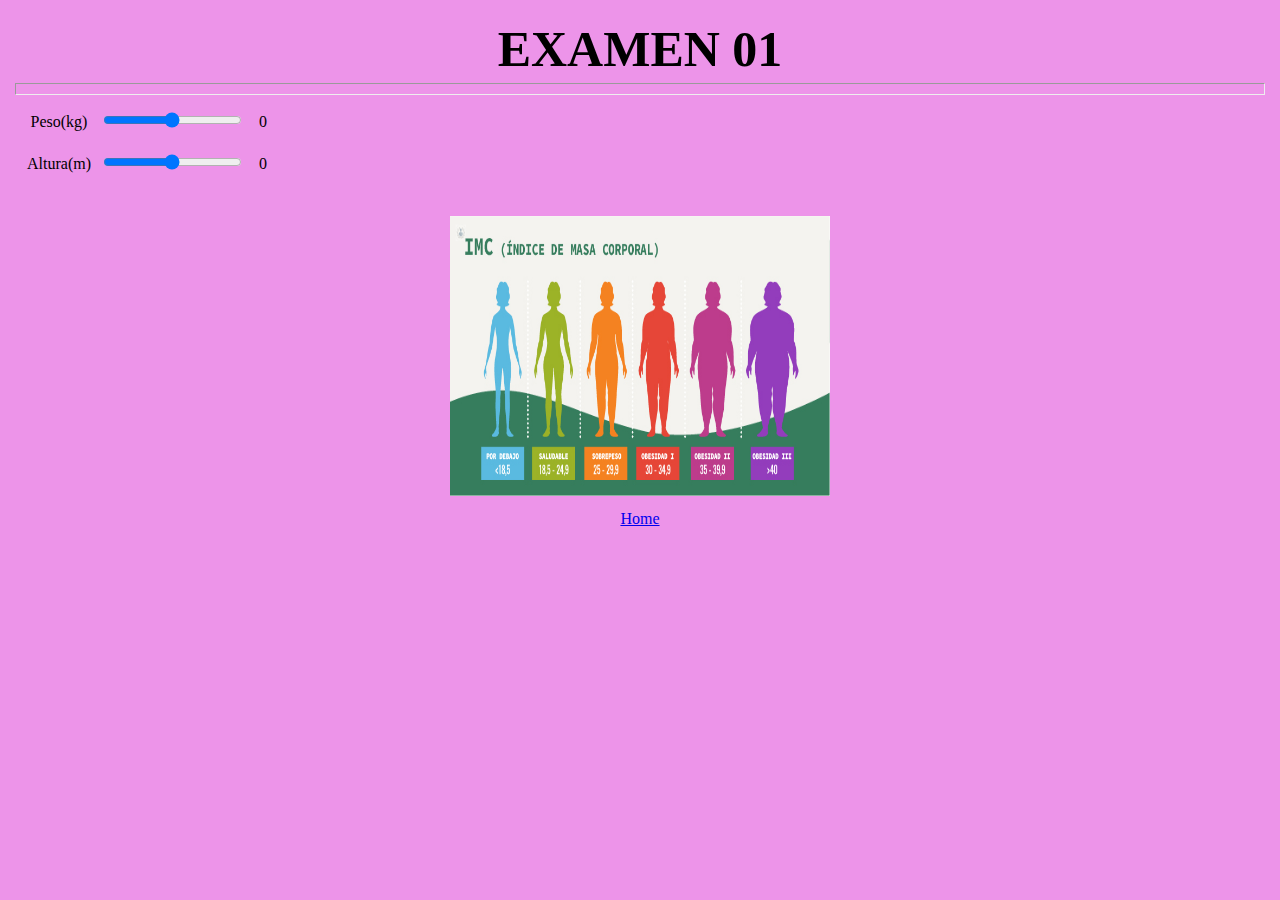
<file: examen01/exa.html>
<!DOCTYPE html>
<html lang="en">
<head>
    <meta charset="UTF-8">
    <meta http-equiv="X-UA-Compatible" content="IE=edge">
    <meta name="viewport" content="width=device-width, initial-scale=1.0">
    <link rel="stylesheet" href="exa.css">
    <title>IMC</title>
</head>
<body>
    <div>
        <h1>EXAMEN 01</h1><hr>
        <table>
            <tr>
                <td>Peso(kg)</td>
                <td><input type="range" id="peso" min="50" max="150"></td>
                <td><span id="vpeso">0</span></td>
            </tr>
            <tr>
                <td>Altura(m)</td>
                <td> <input type="range" id="altura" min="1" max="2" step="0.01"></td>
                <td><span id="valtura">0</span></td>
            </tr>
        </table>
        <div id="res"></div>
        <div id="con"></div>
        <img src="imc.jpg">
    </div>
    <script src="exa.js"></script>

    <a class="nav-link active" aria-current="page" href="../index.html">Home</a>
</body>
</html>
</file>
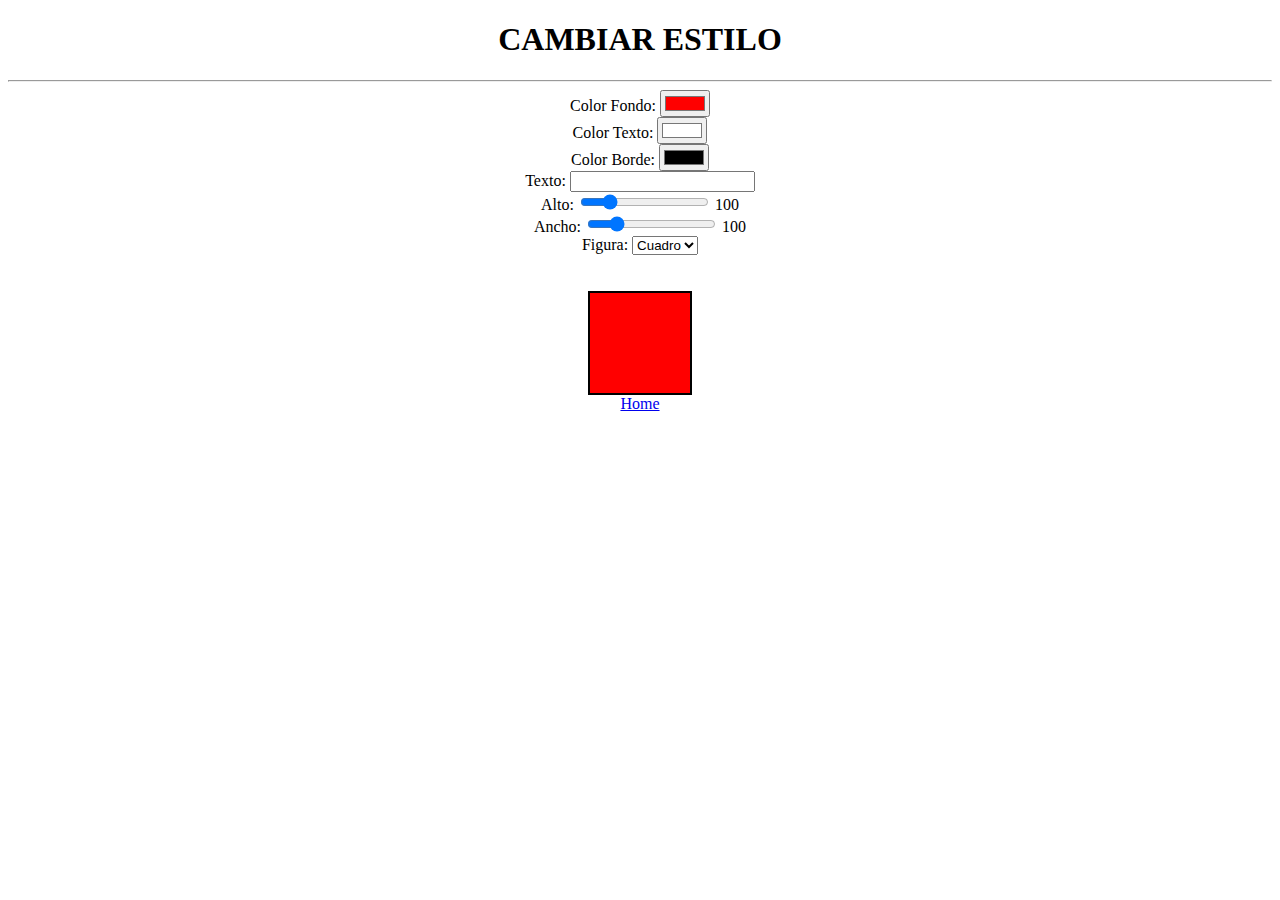
<file: examen02/eje.html>
<!DOCTYPE html>
<html lang="en">
<head>
    <meta charset="UTF-8">
    <meta http-equiv="X-UA-Compatible" content="IE=edge">
    <meta name="viewport" content="width=device-width, initial-scale=1.0">
    <link rel="stylesheet" href="eje.css">
    <title>STYLE</title>

</head>
<body onload="cambiar()">
    <h1>CAMBIAR ESTILO</h1><hr>
    Color Fondo: <input type="color" id="color" onchange="cambiar()" value="#FF0000"><br>
    Color Texto: <input type="color" id="colort" onchange="cambiar()" value="#ffffff"><br>
    Color Borde: <input type="color" id="colorb" onchange="cambiar()"> <br>
    Texto: <input type="text" id="texto" onkeyup="cambiar()"> <br>
    Alto: <input type="range" id="alto" onchange="cambiar()" min="1" max="500" value="100"> <span id="vancho">100</span> <br>
    Ancho: <input type="range" id="ancho" onchange="cambiar()" min="1" max="500" value="100"> <span id="valto">100</span><br>
    Figura: <select name="figura" id="figura" onchange="cambiar()">
        <option value="1">Cuadro</option>
        <option value="2">Circulo</option>
    </select><br><br><br>
    <div id="item">HOLA</div>
    <script src="eje.js"></script>

    <a class="nav-link active" aria-current="page" href="../index.html">Home</a>
</body>
</html>
</file>
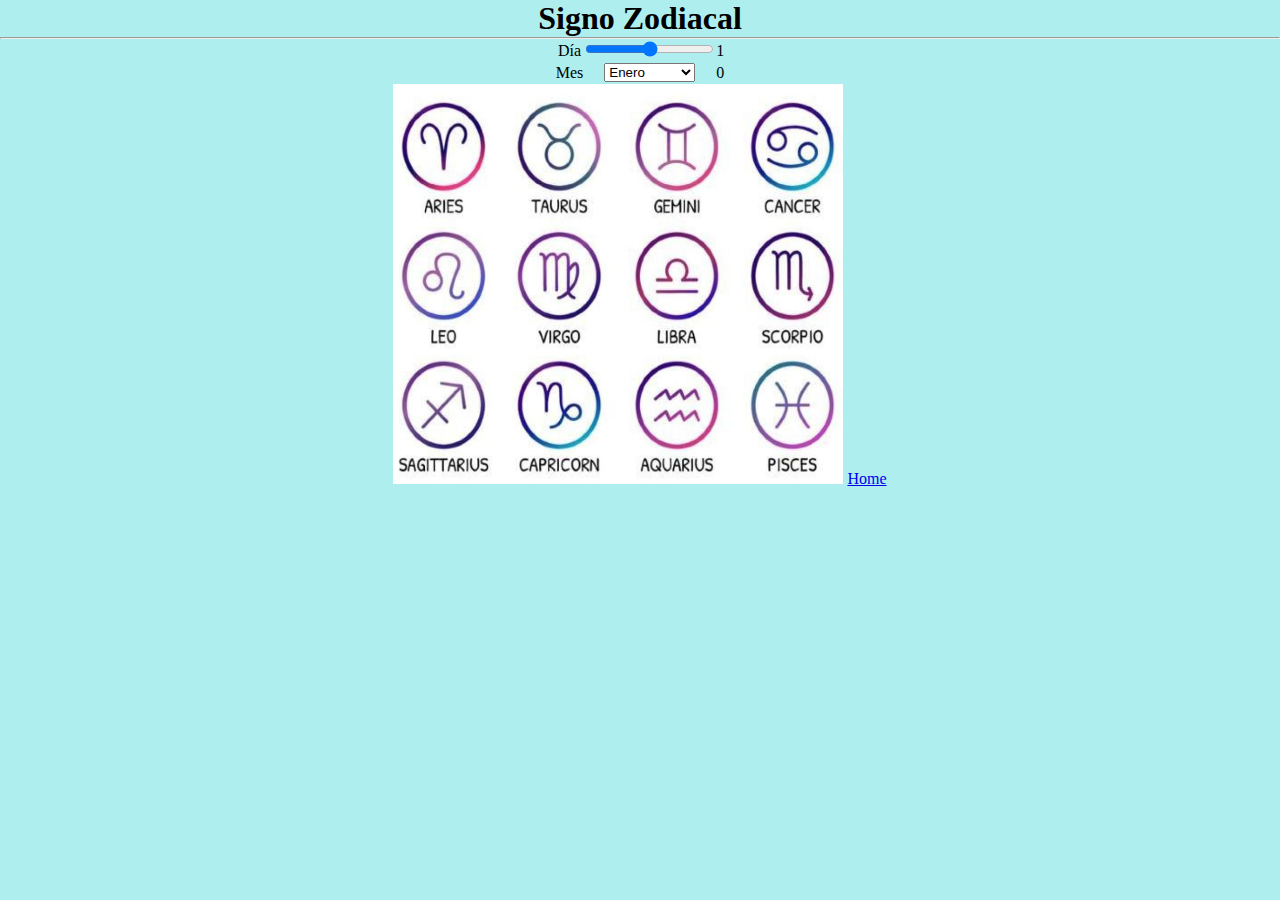
<file: examen03/signo.html>
<!DOCTYPE html>
<html>

<head>
  <meta charset="UTF-8">
  <meta name="viewport" content="width=device-width, initial-scale=1">
  <link rel="stylesheet" href="signo.css">
  <title>Signo Zodiacal</title>
</head>

<body>
  <h1>Signo Zodiacal</h1><hr>
  <table>
    <tr>
      <td>Día</td>
      <td><input type="range" id="dia" min="1" max="31"></td>
      <td> <label id="vdia">1</label></td>
    </tr>
    <tr>
      <td>Mes</td>
      <td><select  id="mes">
      <option value="Enero">Enero</option>
      <option value="Febrero">Febrero</option>
      <option value="Marzo">Marzo</option>
      <option value="Abril">Abril</option>
      <option value="Mayo">Mayo</option>
      <option value="Junio">Junio</option>
      <option value="Julio">Julio</option>
      <option value="Agosto">Agosto</option>
      <option value="Septiembre">Septiembre</option>
      <option value="Octubre">Octubre</option>
      <option value="Noviembre">Noviembre</option>
      <option value="Diciembre">Diciembre</option>
      </select>
      <td> <label id="vmes">0</label></td>
    </tr>
  </table>
  <div id="fecha"> </div>
  <div id="imagen"></div>
  <img src="img/signos.jpg" width="450px" height="400px">
<script src="signo.js"></script>
<a class="nav-link active" aria-current="page" href="../index.html">Home</a>
</body>

</html>
</file>
<file: examen01/exa.css>
*{
    margin: 0px;
    padding: 5px;
}
body{
    background: rgb(237, 148, 233);
    text-align: center;
}

div{
    background: rgb(237, 148, 233);
    align-items: center;
    
}
img{
    width: 380px;
    height: 280px;
}
h1{
    font-size: 50px;
}
</file>
<file: examen02/eje.css>
*{
    transition: 2s ease all;
}
body{
    text-align: center;
}
div{
    width: 100px;
    height: 100px;
    display: block;
    border: 2px solid black;
    margin: auto;
    display: flex;
    justify-content: center;
    align-items: center;
}
</file>
<file: examen03/signo.css>
*{
    margin: 0px;
    padding: 0px;
}
body{
    text-align: center;
    background: paleturquoise;
}
table{
    margin-left: auto;
    margin-right: auto;
}
</file>
